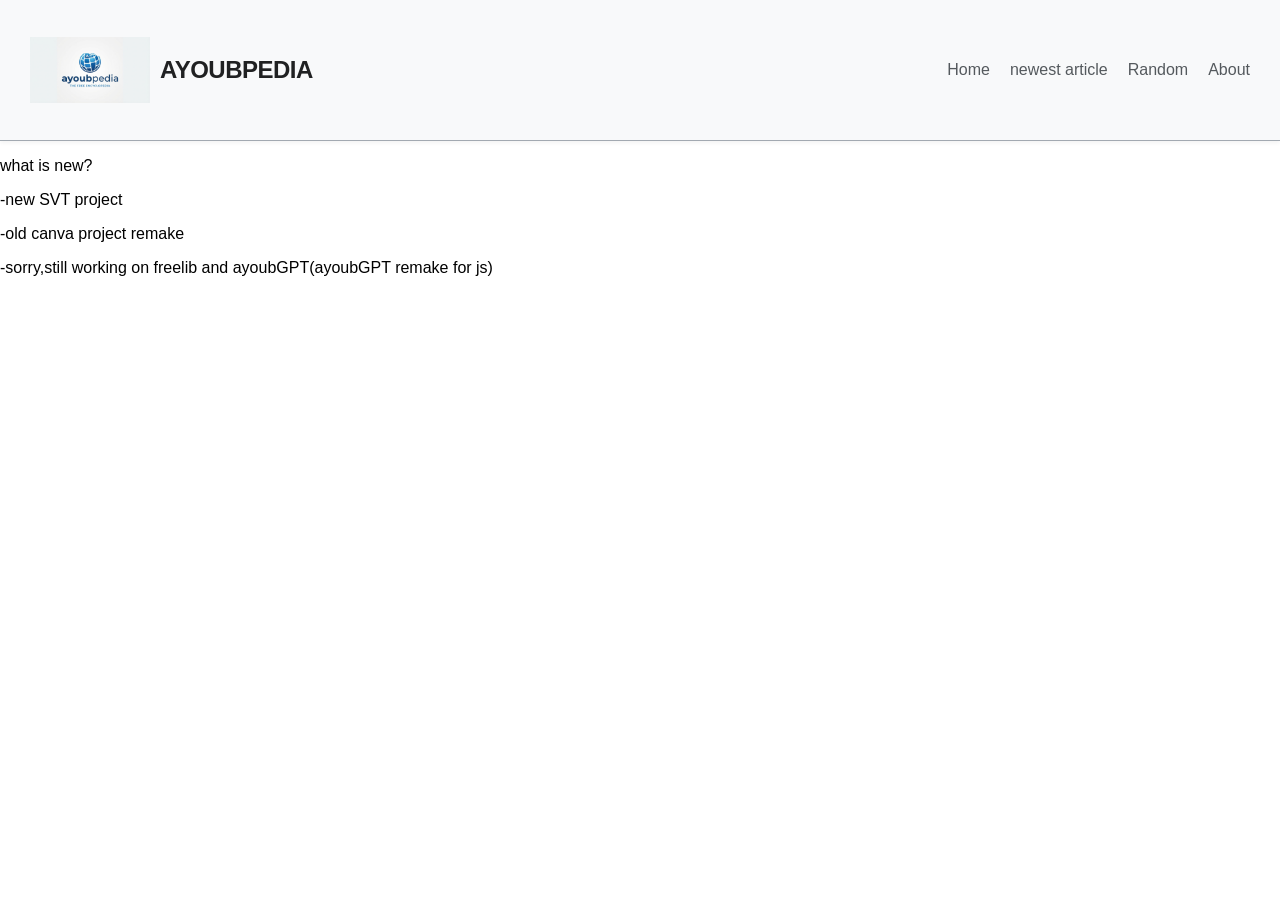
<file: index.html>
<!DOCTYPE html>
<html lang="en">
<head>
    <meta charset="UTF-8">
    <meta name="viewport" content="width=device-width, initial-scale=1.0">
    <title>project svt</title>
    <link rel="stylesheet" href="style.css">
</head>
<body id="bg">
  <nav class="ayoubpedia-navbar">
  <a href="#" class="ayoubpedia-logo">
    <img src="logo.jpg" alt="Ayoubpedia Logo">
    <span class="site-name">AYOUBPEDIA</span>
  </a>
  <ul class="nav-links">
    <li><a href="index.html">Home</a></li>
    <li><a href="définition.html">newest article</a></li>
    <li><a href="#">Random</a></li>
    <li><a href="#">About</a></li>
  </ul>
</nav>
<p>what is new?</p>

<p>-new SVT project</p>
<p>-old canva project remake</p>
<p>-sorry,still working on freelib and ayoubGPT(ayoubGPT remake for js)
</p>

</body>
</html>
</file>
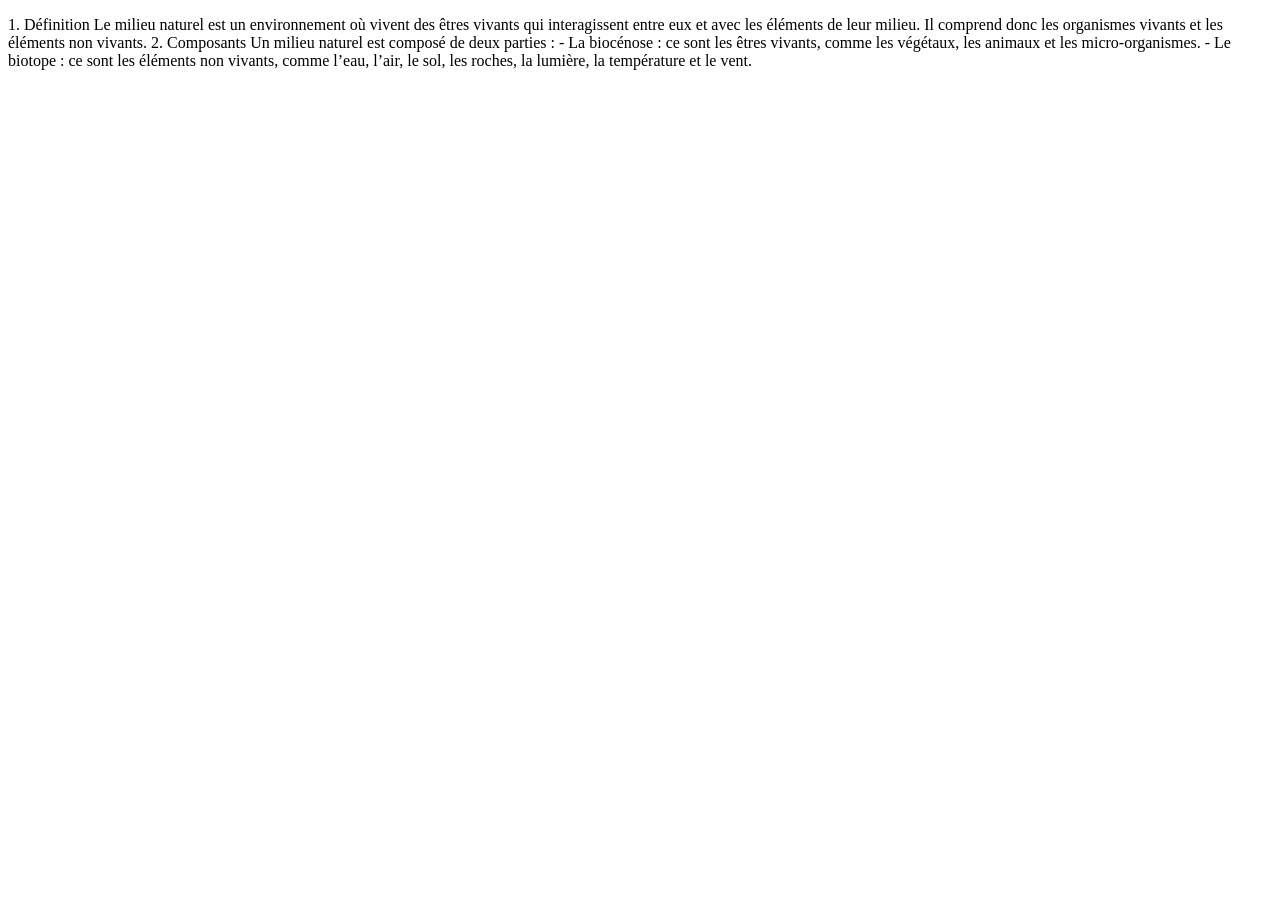
<file: conclusion.html>
<!DOCTYPE html>
<html lang="en">
<head>
    <meta charset="UTF-8">
    <meta name="viewport" content="width=device-width, initial-scale=1.0">
    <title>Document</title>
</head>
<body>
    <p>1. Définition

Le milieu naturel est un environnement où vivent des êtres vivants qui interagissent entre eux et avec les éléments de leur milieu. Il comprend donc les organismes vivants et les éléments non vivants.

2. Composants

Un milieu naturel est composé de deux parties :

- La biocénose : ce sont les êtres vivants, comme les végétaux, les animaux et les micro-organismes.
- Le biotope : ce sont les éléments non vivants, comme l’eau, l’air, le sol, les roches, la lumière, la température et le vent.</p>
</body>
</html>
</file>
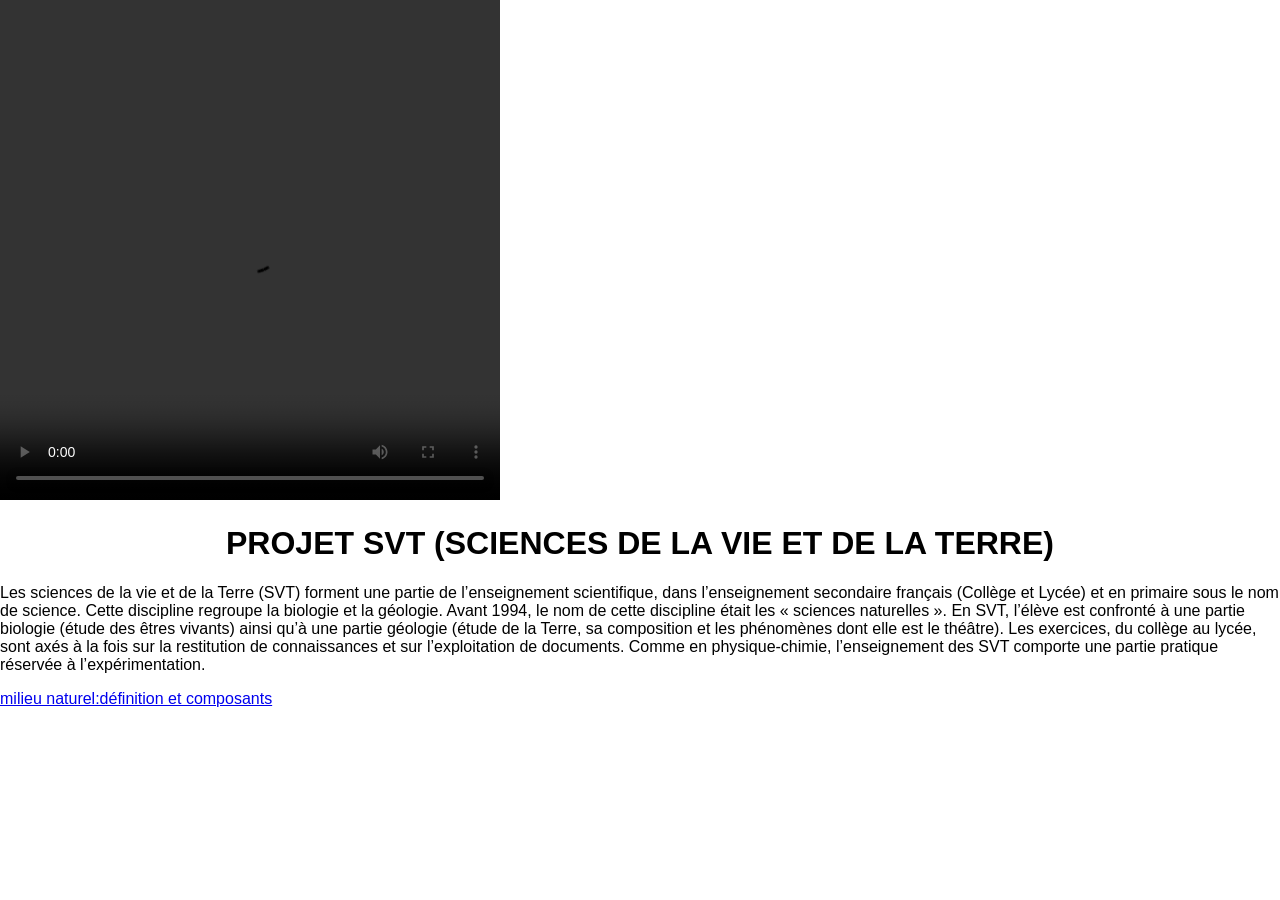
<file: définition.html>
<!DOCTYPE html>
<html lang="en">
<head>
    <meta charset="UTF-8">
    <meta name="viewport" content="width=device-width, initial-scale=1.0">
    <title>définition</title>
</head>
<body>
    <video height="500px" width="500px" controls>
  <source src="sciences de la vie et de la terre.mp4">
</video>
    <h1 style="text-align: center;">PROJET SVT (SCIENCES DE LA VIE ET DE LA TERRE)</h1>
    <p id="paragraph">Les sciences de la vie et de la Terre (SVT) forment une partie de l’enseignement scientifique, dans l’enseignement secondaire français (Collège et Lycée) et en primaire sous le nom de science.

Cette discipline regroupe la biologie et la géologie. Avant 1994, le nom de cette discipline était les « sciences naturelles ».

En SVT, l’élève est confronté à une partie biologie (étude des êtres vivants) ainsi qu’à une partie géologie (étude de la Terre, sa composition et les phénomènes dont elle est le théâtre).

Les exercices, du collège au lycée, sont axés à la fois sur la restitution de connaissances et sur l’exploitation de documents. Comme en physique-chimie, l’enseignement des SVT comporte une partie pratique réservée à l’expérimentation.

</p>
<link rel="stylesheet" href="style.css">
<a href="milieu_naturel.html" id="ahrefx">milieu naturel:définition et composants</a>
</body>
</html>
</file>
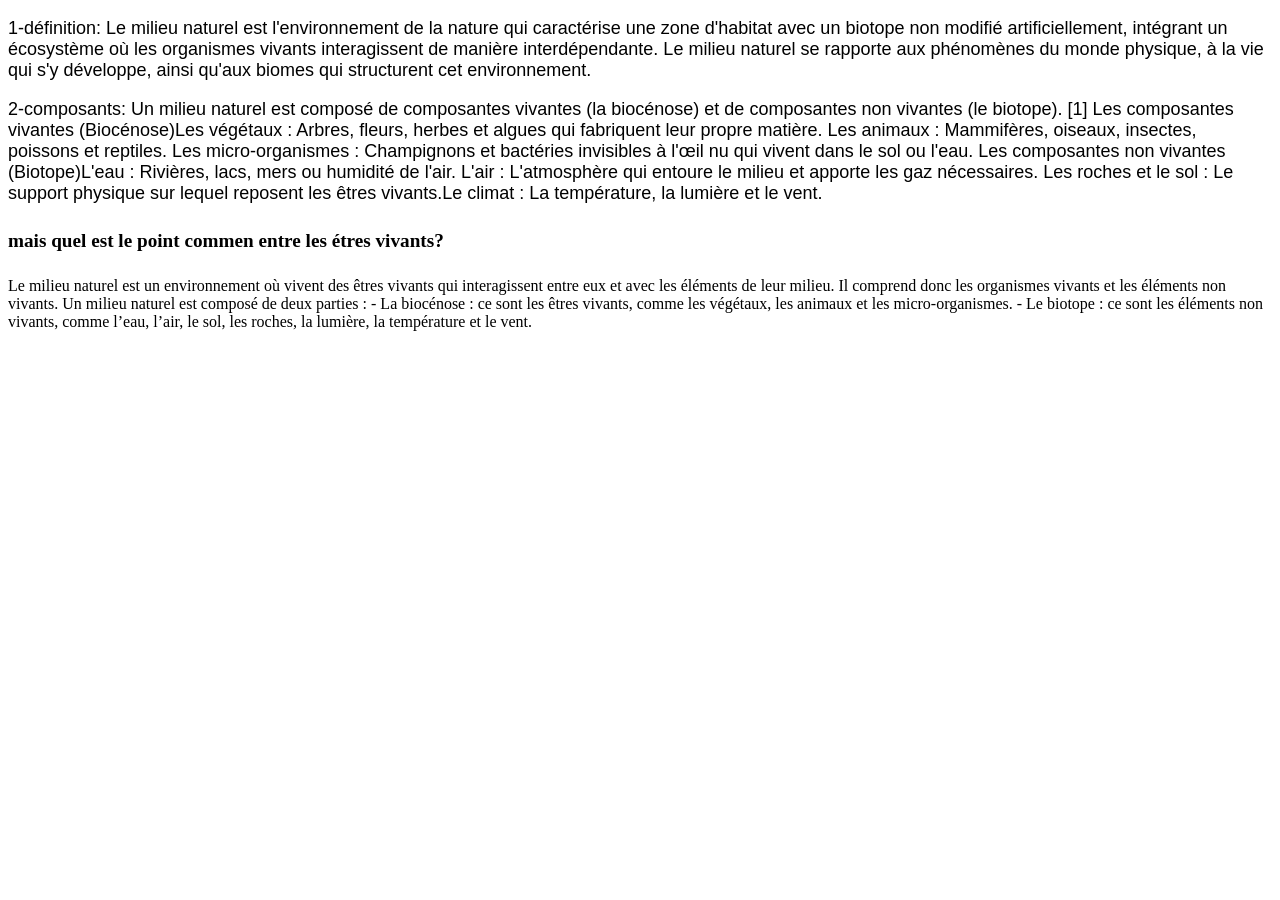
<file: milieu_naturel.html>
<!DOCTYPE html>
<html lang="en">
<head>
    <meta charset="UTF-8">
    <meta name="viewport" content="width=device-width, initial-scale=1.0">
    <title>milieu naturel</title>
</head>
<body>
    <p style="font-family: 'Gill Sans', 'Gill Sans MT', Calibri, 'Trebuchet MS', sans-serif; font-size: large;">1-définition: Le milieu naturel est l'environnement de la nature qui caractérise une zone d'habitat avec un biotope non modifié artificiellement,
         intégrant un écosystème où les organismes vivants interagissent de manière interdépendante. 
         Le milieu naturel se rapporte aux phénomènes du monde physique,
          à la vie qui s'y développe, ainsi qu'aux biomes qui structurent cet environnement.
</p>
<p style="font-family: 'Gill Sans', 'Gill Sans MT', Calibri, 'Trebuchet MS', sans-serif; font-size: large;">2-composants: Un milieu naturel est composé de composantes vivantes (la biocénose) et de composantes non vivantes (le biotope).
     [1] Les composantes vivantes (Biocénose)Les végétaux : Arbres, fleurs, herbes et algues qui fabriquent leur propre matière.
     Les animaux : Mammifères, oiseaux, insectes, poissons et reptiles.
     Les micro-organismes : Champignons et bactéries invisibles à l'œil nu qui vivent dans le sol ou l'eau.
     Les composantes non vivantes (Biotope)L'eau : Rivières, lacs, mers ou humidité de l'air.
     L'air : L'atmosphère qui entoure le milieu et apporte les gaz nécessaires.
     Les roches et le sol : Le support physique sur lequel reposent les êtres vivants.Le climat : La température, la lumière et le vent. </p>
     <h4 style="font-size: larger;">mais quel est le point commen entre les étres vivants?</h4>
     <p>Le milieu naturel est un environnement où vivent des êtres vivants qui interagissent entre eux et avec les éléments de leur milieu. Il comprend donc les organismes vivants et les éléments non vivants. 
        Un milieu naturel est composé de deux parties :

- La biocénose : ce sont les êtres vivants, comme les végétaux, les animaux et les micro-organismes.
- Le biotope : ce sont les éléments non vivants, comme l’eau, l’air, le sol, les roches, la lumière, la température et le vent.
     </p>
</body>
</html>
</file>
<file: style.css>
body {
  margin: 0;
  font-family: sans-serif;
}

.ayoubpedia-navbar {
  display: flex;
  justify-content: space-between;
  align-items: center;
  background-color: #f8f9fa;
  padding: 10px 30px;
  border-bottom: 1px solid #a2a9b1;
  box-shadow: 0 2px 4px rgba(0,0,0,0.05);
}

.ayoubpedia-logo {
  display: flex;
  align-items: center;
  text-decoration: none;
  gap: 10px;
}

.ayoubpedia-logo img {
  width: 120px;
  height: 120px;
  object-fit: contain;
}

.ayoubpedia-logo .site-name {
  font-size: 24px;
  font-weight: 600;
  color: #202122;
  letter-spacing: -0.5px;
}

.nav-links {
  list-style: none;
  display: flex;
  gap: 20px;
  margin: 0;
  padding: 0;
}

.nav-links a {
  text-decoration: none;
  color: #54595d;
  font-size: 16px;
  font-weight: 500;
  transition: color 0.2s;
}

.nav-links a:hover {
  color: #202122;
}
</file>
